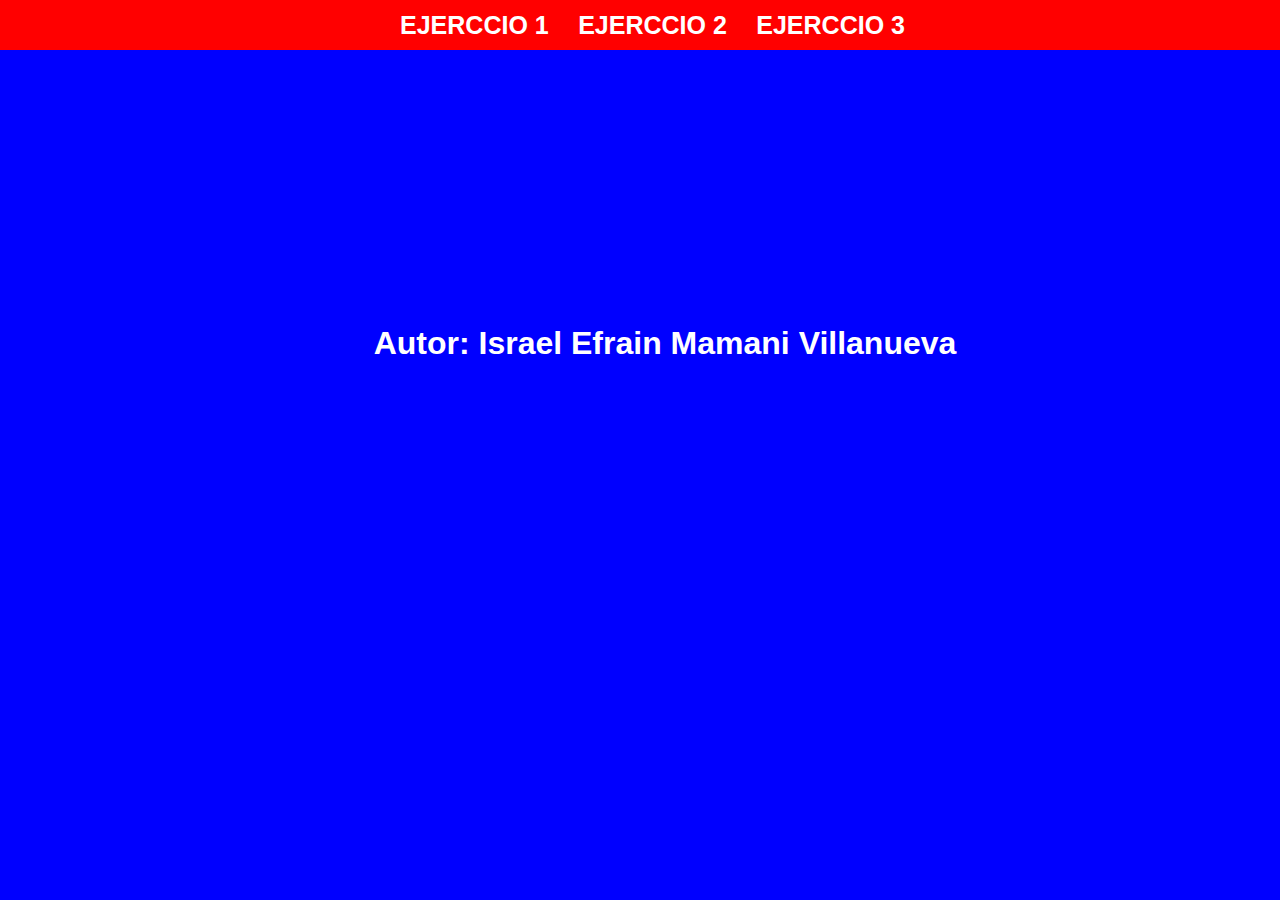
<file: index.html>
<!DOCTYPE html>
<html lang="es">
<head>
    <meta charset="UTF-8">
    <meta name="viewport" content="width=device-width, initial-scale=1.0">
    <title>Examen de JavaScript</title>
    <link rel="stylesheet" href="css/estilos.css">
</head>
<body class="indice"> 
    <nav class="barra">
        <a href="ejerccio1.html">EJERCCIO 1</a>
        <a href="ejerccio2.html">EJERCCIO 2</a>
        <a href="ejerccio3.html">EJERCCIO 3</a>
    </nav>
    <div class="autor">
        <h1>Autor: Israel Efrain Mamani Villanueva</h1>
    </div>
</body>
</html>
</file>
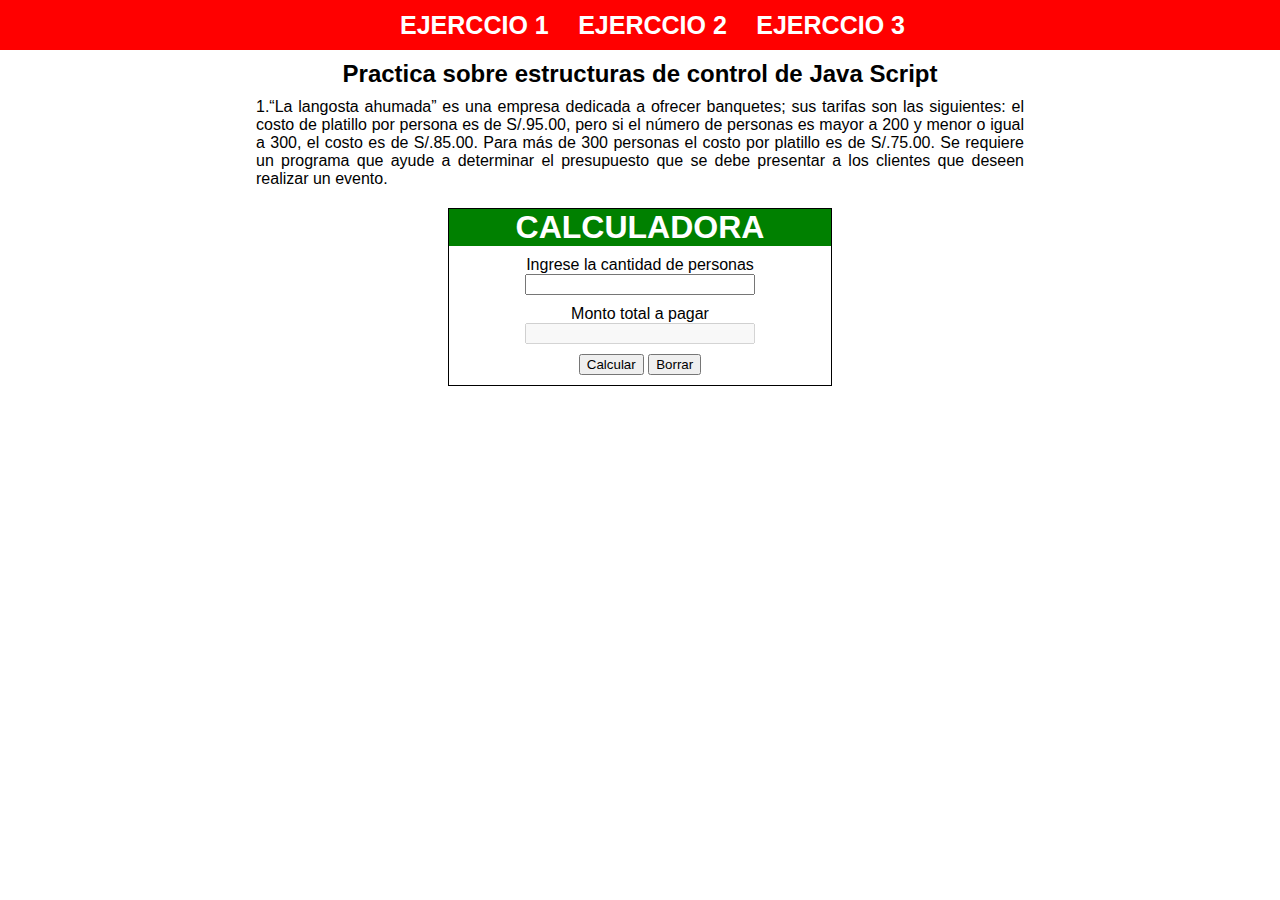
<file: ejerccio1.html>
<!DOCTYPE html>
<html lang="es">
<head>
    <meta charset="UTF-8">
    <meta name="viewport" content="width=device-width, initial-scale=1.0">
    <title>Examen de JavaScript</title>
    <link rel="stylesheet" href="css/estilos.css">
</head>
<body>
    <nav class="barra">
        <a href="ejerccio1.html">EJERCCIO 1</a>
        <a href="ejerccio2.html">EJERCCIO 2</a>
        <a href="ejerccio3.html">EJERCCIO 3</a>
    </nav>
    <div class="contenedor">
        <h2>Practica sobre estructuras de control de Java Script</h2>
        <div class="ejemplos">
            <p>1.“La langosta ahumada” es una empresa dedicada a ofrecer banquetes; sus tarifas son las siguientes: el costo de platillo por persona es de S/.95.00, pero si el número de personas es mayor a 200 y menor o igual a 300, el costo es de S/.85.00. Para más de 300 personas el costo por platillo es de S/.75.00. Se requiere un programa que ayude a determinar el presupuesto que se debe presentar a los clientes que deseen realizar un evento.</p>
            <div class="calculadora">
                <div class="cabecera">
                    <h1>CALCULADORA</h1>
                </div>
                <div class="cuerpo">
                    <div class="campo">
                        <label for="cantidad">Ingrese la cantidad de personas</label>
                        <input type="text" id="cantidad">
                    </div>
                    <div class="campo">
                        <label for="total">Monto total a pagar</label>
                        <input type="text" id="total" disabled>
                    </div>
                </div>
                <div class="footer">
                    <button id="calcular">Calcular</button>
                    <button id="borrar">Borrar</button>
                </div>
            </div>
        </div>
    <script src="js/algoritmo1.js"></script>
</body>
</html>
</file>
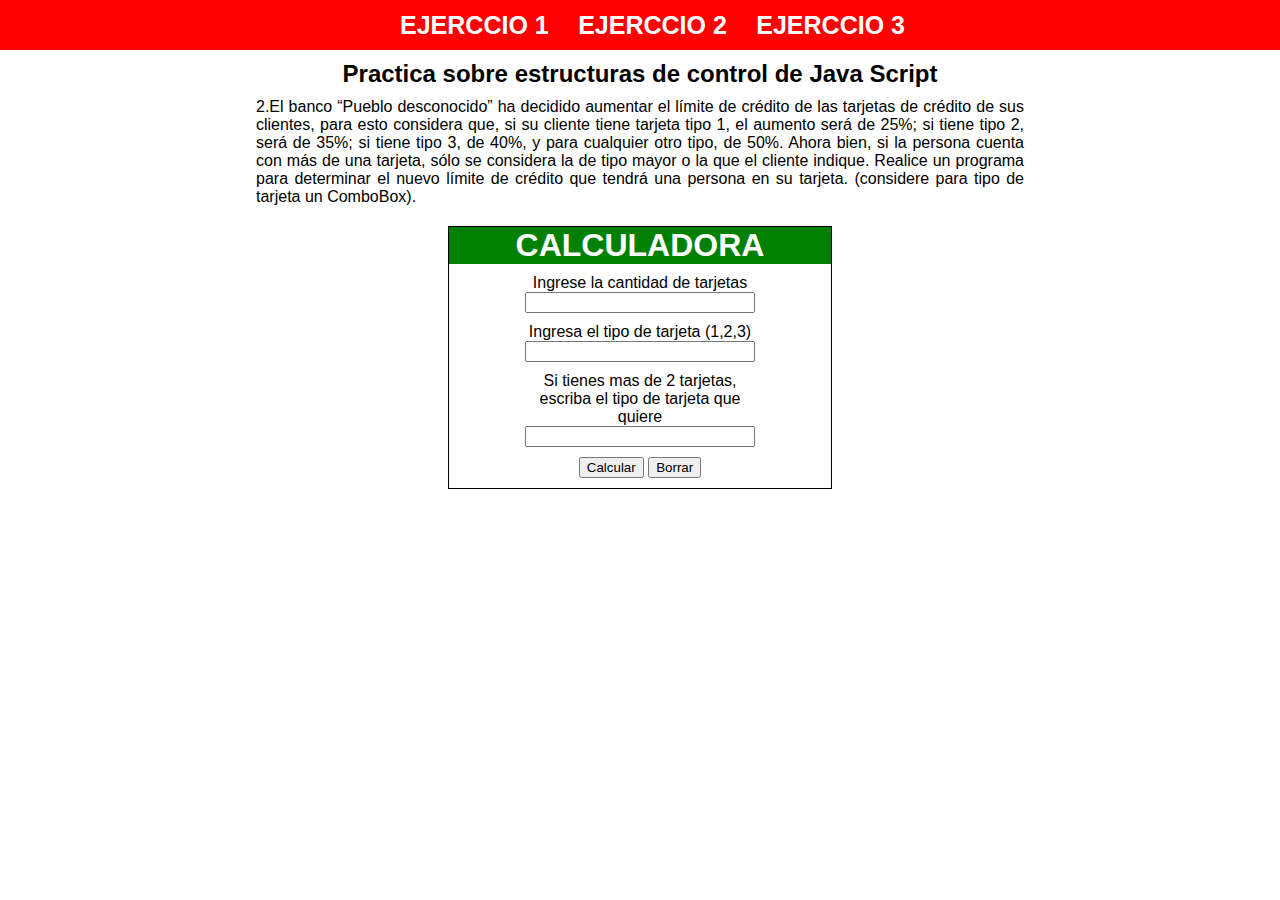
<file: ejerccio2.html>
<!DOCTYPE html>
<html lang="es">
<head>
    <meta charset="UTF-8">
    <meta name="viewport" content="width=device-width, initial-scale=1.0">
    <title>Examen de JavaScript</title>
    <link rel="stylesheet" href="css/estilos.css">
</head>
<body>
    <nav class="barra">
        <a href="ejerccio1.html">EJERCCIO 1</a>
        <a href="ejerccio2.html">EJERCCIO 2</a>
        <a href="ejerccio3.html">EJERCCIO 3</a>
    </nav>
    <div class="contenedor">
        <h2>Practica sobre estructuras de control de Java Script</h2>
        <div class="ejemplos">
            <p>2.El banco “Pueblo desconocido” ha decidido aumentar el límite de crédito de las tarjetas de crédito de sus clientes, para esto considera que, si su cliente tiene tarjeta tipo 1, el aumento será de 25%; si tiene tipo 2, será de 35%; si tiene tipo 3, de 40%, y para cualquier otro tipo, de 50%. Ahora bien, si la persona cuenta con más de una tarjeta, sólo se considera la de tipo mayor o la que el cliente indique. Realice un programa para determinar el nuevo límite de crédito que tendrá una persona en su tarjeta. (considere para tipo de tarjeta un ComboBox).</p>
            <div class="calculadora">
                <div class="cabecera">
                    <h1>CALCULADORA</h1>
                </div>
                <div class="cuerpo">
                    <div class="campo">
                        <label for="cantidad">Ingrese la cantidad de tarjetas</label>
                        <input type="text" id="cantidad">
                    </div>
                    <div class="campo">
                        <label for="tipo">Ingresa el tipo de tarjeta (1,2,3)</label>
                        <input type="text" id="tipo">
                    </div>
                    <div class="campo">
                        <label for="bono">Si tienes mas de 2 tarjetas, escriba el tipo de tarjeta que quiere</label>
                        <input type="text" id="bono">
                    </div>
                </div>
                <div class="footer">
                    <button id="calcular">Calcular</button>
                    <button id="borrar">Borrar</button>
                </div>
            </div>
        </div>
    <script src="js/algoritmo2.js"></script>
</body>
</html>
</file>
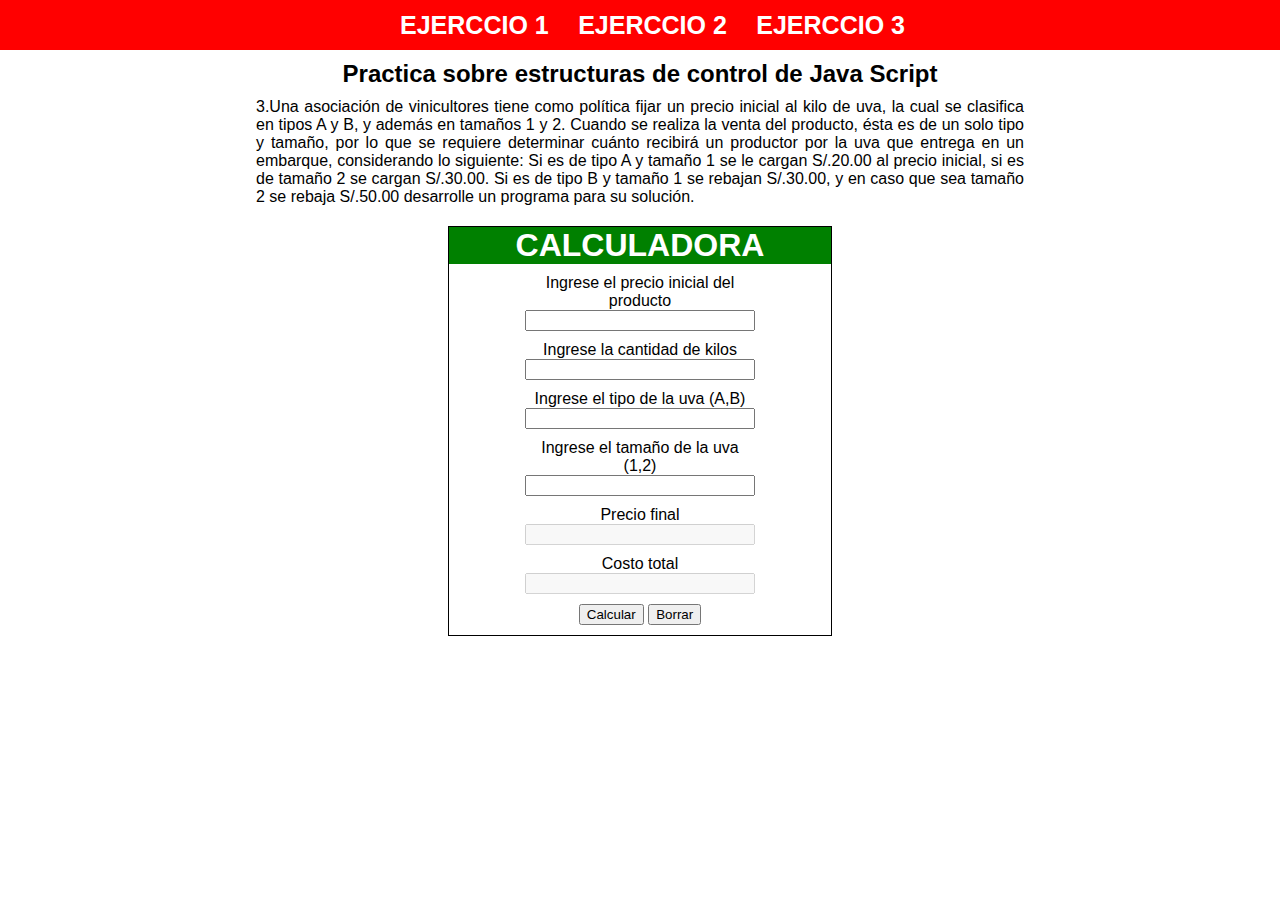
<file: ejerccio3.html>
<!DOCTYPE html>
<html lang="es">
<head>
    <meta charset="UTF-8">
    <meta name="viewport" content="width=device-width, initial-scale=1.0">
    <title>Examen de JavaScript</title>
    <link rel="stylesheet" href="css/estilos.css">
</head>
<body>
    <nav class="barra">
        <a href="ejerccio1.html">EJERCCIO 1</a>
        <a href="ejerccio2.html">EJERCCIO 2</a>
        <a href="ejerccio3.html">EJERCCIO 3</a>
    </nav>
    <div class="contenedor">
        <h2>Practica sobre estructuras de control de Java Script</h2>
        <div class="ejemplos">
            <p>3.Una asociación de vinicultores tiene como política fijar un precio inicial al kilo de uva, la cual se clasifica en tipos A y B, y además en tamaños 1 y 2. 
                Cuando se realiza la venta del producto, ésta es de un solo tipo y tamaño, por lo que se requiere determinar cuánto recibirá un productor por la uva que entrega en un embarque, considerando lo siguiente: Si es de tipo A y tamaño 1 se le cargan S/.20.00 al precio inicial, si es de tamaño 2 se cargan S/.30.00. Si es de tipo B y tamaño 1 se rebajan S/.30.00, y en caso que sea tamaño 2 se rebaja S/.50.00 desarrolle un programa para su solución.</p>
            <div class="calculadora">
                <div class="cabecera">
                    <h1>CALCULADORA</h1>
                </div>
                <div class="cuerpo">
                    <div class="campo">
                        <label for="precio">Ingrese el precio inicial del producto</label>
                        <input type="text" id="precio">
                    </div>
                    <div class="campo">
                        <label for="kilos">Ingrese la cantidad de kilos</label>
                        <input type="text" id="kilos">
                    </div>
                    <div class="campo">
                        <label for="tipo">Ingrese el tipo de la uva (A,B)</label>
                        <input type="text" id="tipo">
                    </div>
                    <div class="campo">
                        <label for="tamaño">Ingrese el tamaño de la uva (1,2)</label>
                        <input type="text" id="tamaño">
                    </div>
                    <div class="campo">
                        <label for="precio_final">Precio final</label>
                        <input type="text" id="precio_final" disabled>
                    </div>
                    <div class="campo">
                        <label for="total">Costo total</label>
                        <input type="text" id="total" disabled>
                    </div>
                </div>
                <div class="footer">
                    <button id="calcular">Calcular</button>
                    <button id="borrar">Borrar</button>
                </div>
            </div>
        </div>
    <script src="js/algoritmo3.js"></script>
</body>
</html>
</file>
<file: css/estilos.css>
*{
    margin: 0px;
    font-family: Arial, Helvetica, sans-serif;
    box-sizing: border-box;
}

.indice{
    background-color: blue;
}

.barra{
    background-color: red;
    height: 50px;
    line-height: 50px;
    text-align: center;
}

.barra a{
    margin-left: 25px;
    font-size: 25px;
    text-decoration: none;
    color: white;
    font-weight: 700;
}

.autor{
    margin-top: 275px;
    margin-left: 50px;
    text-align: center;
    color: white;
}

.contenedor{
    width: 60%;
    margin: 0px auto;
}

.contenedor h2{
    text-align: center;
    margin:10px 0px;
}

.ejemplos{
    text-align: justify;
}

.calculadora{
    border: 1px solid;
    width: 50%;
    text-align: center;
    margin: 20px auto;
}

[type="text"]{
    width: 100%;
    text-align: center;
}

.campo{
    width: 60%;
    margin: 10px auto;
}

.cabecera{
    background-color:green;
    color: white;
}

.footer{
    margin-top: 10px;
    margin-bottom: 10px;
}
</file>
